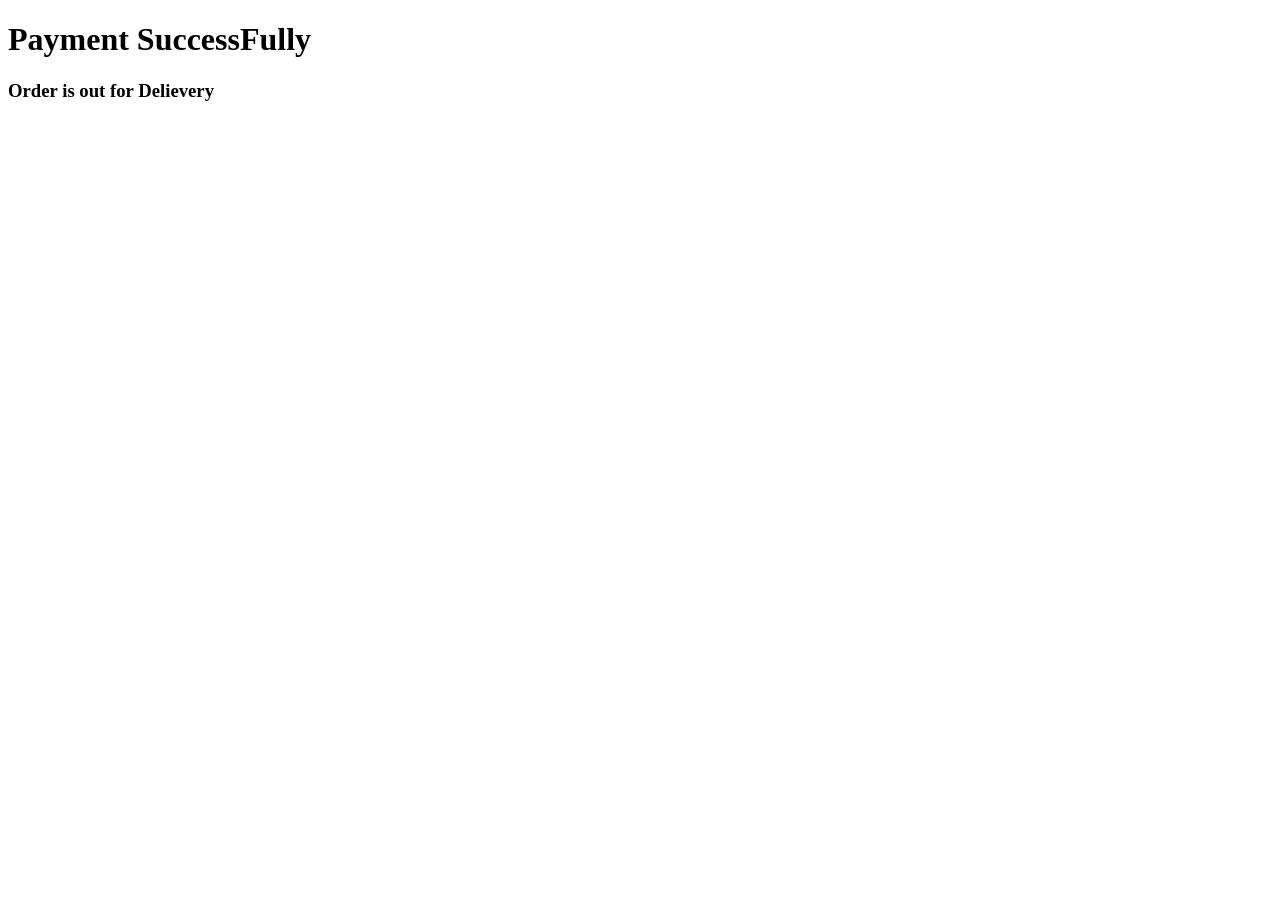
<file: payment.html>
<!DOCTYPE html>
<html lang="en">
<head>
    <meta charset="UTF-8">
    <meta http-equiv="X-UA-Compatible" content="IE=edge">
    <meta name="viewport" content="width=device-width, initial-scale=1.0">
    <title>Document</title>
</head>
<body>
    <h1>Payment SuccessFully</h1>
    <h3>Order is out for Delievery</h3>
</body>
</html>
</file>
